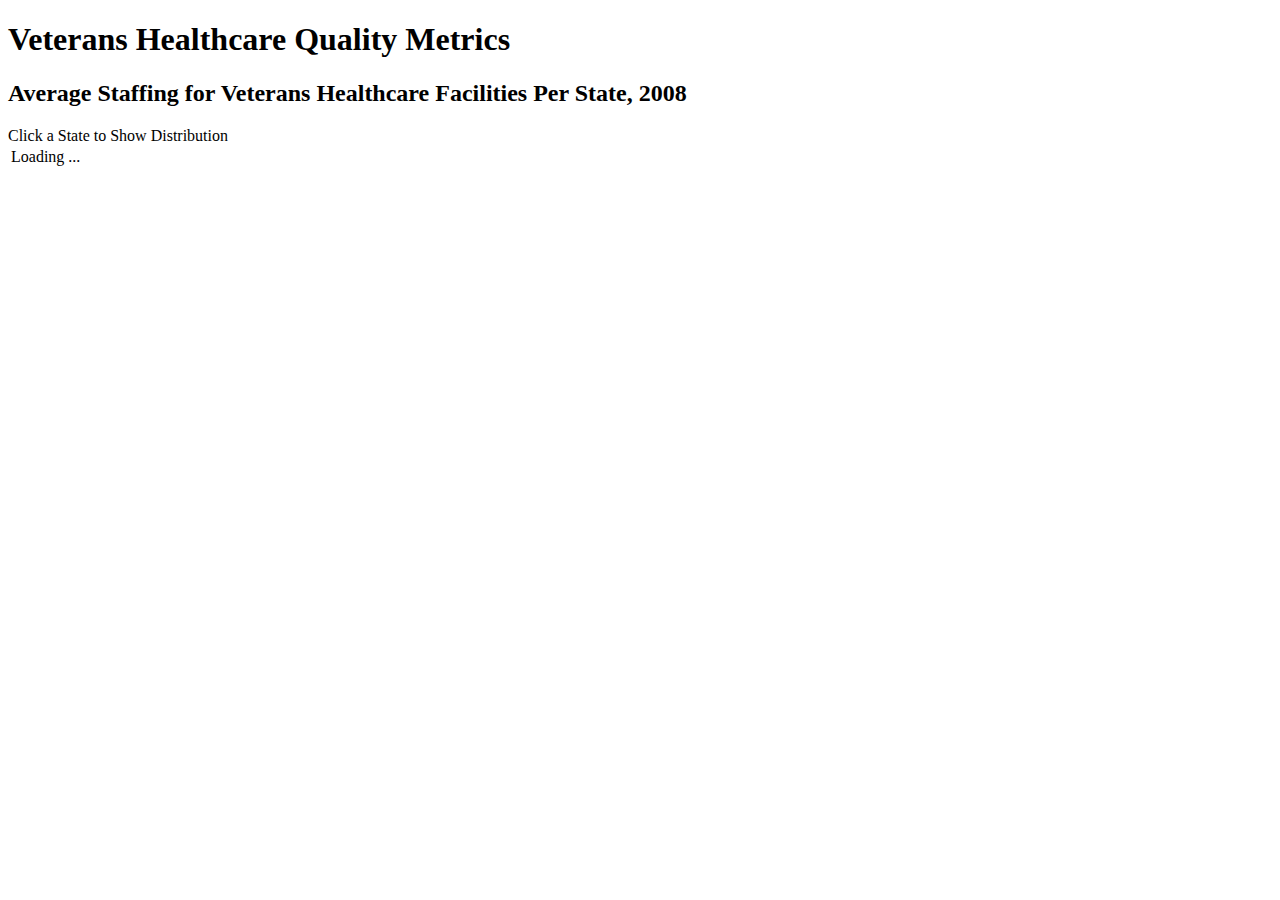
<file: dataset1205.html>
<!DOCTYPE html PUBLIC "-//W3C//DTD XHTML 1.0 Strict//EN"
    "http://www.w3.org/TR/xhtml1/DTD/xhtml1-strict.dtd">
<html xmlns="http://www.w3.org/1999/xhtml">
  <head>
		<h1>Veterans Healthcare Quality Metrics</h1>
  	<h2>Average Staffing for Veterans Healthcare Facilities Per State, 2008</h2>
		
		<!--   import Google visualization  API -->
    <script type="text/javascript" src="http://www.google.com/jsapi"></script>

    <!--   customize function -->
    <script type="text/javascript">
    /* <![CDATA[ */
      
      // load google visualization packages - STEP 1
      google.load('visualization', '1', {'packages': ['geochart', 'corechart']});
        
      // set callback function for drawing visualizations - STEP 2
      google.setOnLoadCallback(drawMap);
   
      function drawMap() {
      	//load static data - STEP 3				
				//load data using SPARQL query
				var sparqlproxy = "http://logd.tw.rpi.edu/ws/sparqlproxy.php";
				//***MODIFY queryloc
				var queryloc = "http://utdallas.edu/~kxb140230/semantic_web_project/dataset1205.sparql";    
				var service = "http://logd.tw.rpi.edu/sparql";
				var queryurl = sparqlproxy 
                + "?" + "output=gvds"
                + "&service-uri=" + encodeURIComponent(service)
                + "&query-uri=" + encodeURIComponent(queryloc) ;
				
      	var query = new google.visualization.Query(queryurl); // Send the query.
      	query.send(handleQueryResponse);
      }
  
      function  handleQueryResponse(response) {
      	// Check for query response errors. - STEP 4
      	if (response.isError()) {
           alert('Error in query: ' + response.getMessage() + ' ' + response.getDetailedMessage());
           return;
      	}

      	// read data  - STEP 5
      	var data = response.getDataTable();
				
      	// create new data - STEP 6
      	var newdata = new google.visualization.DataTable();
				//***MODIFY column definitions
      	newdata.addColumn('string', 'State');
      	newdata.addColumn('number', 'Average Staffing');
				
				var newdata2 = new google.visualization.DataTable();
				//***MODIFY column definitions
      	newdata2.addColumn('string', 'Staff Category');
      	newdata2.addColumn('number', 'Value');

        // populate each row - STEP 7
				//***MODIFY response processing code
      	var rows = data.getNumberOfRows();
      	for (var i = 0; i < rows; i++ ) {
				
      	  var state = 'US-' + data.getValue(i, 0);
					var numFacilities =  Number(data.getValue(i, 1));
					
      	  var physicians =  Number(data.getValue(i, 2));
					var nurses =  Number(data.getValue(i, 3));
					var other =  Number(data.getValue(i, 4));
					
					var staffNum = physicians + nurses + other;
					var avgStaffNum = Math.round(staffNum/numFacilities);
					newdata.addRow([state, avgStaffNum]);
      	}
      	
      	// configure map options - STEP 8
      	var options = {
					region: 'US',
					displayMode: 'regions',
					resolution: 'provinces',
					width: 900,
					height: 550,
					//colorAxis: {colors:['#FFFF00','#E00000']}
					colorAxis: {colors:['87CEEB','800080']}
				};
				
				var options2 = {
					width: 700,
					height: 550,
					pieHole: 0.4,
					//colors:['#0033FF','#00FF66', '#6600CC']
					colors:['#FFFF00','#00FF66', '#6600CC']
				};

        // define geomap instance - STEP 9
        var geochart = new google.visualization.GeoChart(document.getElementById('map_canvas'));
				geochart.draw(newdata, options);
				var chart2 = new google.visualization.PieChart(document.getElementById('piechart'));
				
				//add selection listener to geochart
				google.visualization.events.addListener(geochart, 'select', selectHandler);
				
				function selectHandler() {
					//get selected state
          var selectedItem = geochart.getSelection()[0];
          if (selectedItem) {
						//convert selection to a value
            var topping = data.getValue(selectedItem.row, 0);

						//reset data for new state selection
						var numRowsPieChart = newdata2.getNumberOfRows();
						if(numRowsPieChart > 0){
							var reset = newdata2.removeRows(0, 3)
						}
						
						//capture and process data for pie chart for selected state
						var rows2 = newdata.getNumberOfRows();
						for (var i = 0; i < rows2; i++ )
						{
								var stateName = 'US-' + topping;
								if(newdata.getValue(i, 0) == stateName){
									options2['title'] = 'US-' + topping + ': Average Staffing Distribution';
									var numFacilities =  Number(data.getValue(i, 1));
									
									var piePhysicians =  Number(data.getValue(i, 2));
									var pieNurses =  Number(data.getValue(i, 3));
									var pieOther =  Number(data.getValue(i, 4));

									var avgPiePhysician = Math.round(piePhysicians/numFacilities);
									var avgPieNurse = Math.round(pieNurses/numFacilities);
									var avgPieOther = Math.round(pieOther/numFacilities);

									newdata2.addRow(['Physicians', avgPiePhysician]);
									newdata2.addRow(['Nurses', avgPieNurse]);
									newdata2.addRow(['Other Health Professionals', avgPieOther]);
								}
						}
						//draw pie chart
						chart2.draw(newdata2, options2);
          }
        }
				
				};//handle query response function
    /* ]]> */
    </script>
  </head>
	<body>
	<div>Click a State to Show Distribution</div>
		<center>				
			<table >
				<tr>
					<td style="width: 690px; background:white"><div id='map_canvas'>Loading ...</div></td>
					<td style="width: 690px; background:white"><div id='piechart'></div></td>
				</tr>
			</table>			   
		</center>
	</body>
</html>
</file>
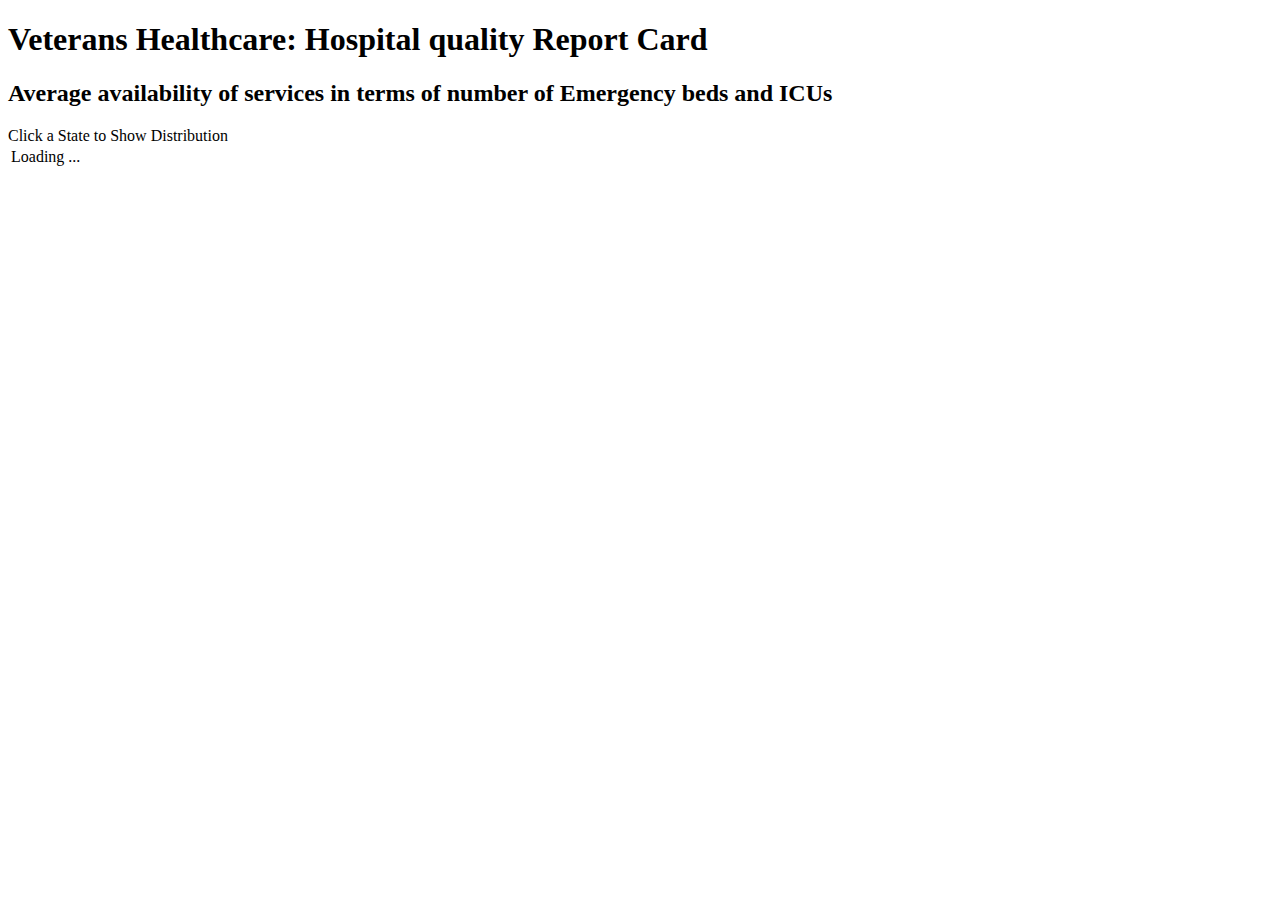
<file: dataset1210.html>
<!DOCTYPE html PUBLIC "-//W3C//DTD XHTML 1.0 Strict//EN"
    "http://www.w3.org/TR/xhtml1/DTD/xhtml1-strict.dtd">
<html xmlns="http://www.w3.org/1999/xhtml">
  <head>
		<h1>Veterans Healthcare: Hospital quality Report Card</h1>
  	<h2>Average availability of services in terms of number of Emergency beds and ICUs</h2>
		
		<!--   import Google visualization  API -->
    <script type="text/javascript" src="http://www.google.com/jsapi"></script>

    <!--   customize function -->
    <script type="text/javascript">
    /* <![CDATA[ */
      
      // load google visualization packages - STEP 1
      google.load('visualization', '1', {'packages': ['geochart', 'corechart']});
        
      // set callback function for drawing visualizations - STEP 2
      google.setOnLoadCallback(drawMap);
   
      function drawMap() {
      	//load static data - STEP 3				
				//load data using SPARQL query
				var sparqlproxy = "http://logd.tw.rpi.edu/ws/sparqlproxy.php";
				//***MODIFY queryloc
				var queryloc = "http://utdallas.edu/~kxb140230/semantic_web_project/dataset1210.sparql";    
				var service = "http://logd.tw.rpi.edu/sparql";
				var queryurl = sparqlproxy 
                + "?" + "output=gvds"
                + "&service-uri=" + encodeURIComponent(service)
                + "&query-uri=" + encodeURIComponent(queryloc) ;
				
      	var query = new google.visualization.Query(queryurl); // Send the query.
      	query.send(handleQueryResponse);
      }
  
      function  handleQueryResponse(response) {
      	// Check for query response errors. - STEP 4
      	if (response.isError()) {
           alert('Error in query: ' + response.getMessage() + ' ' + response.getDetailedMessage());
           return;
      	}

      	// read data  - STEP 5
      	var data = response.getDataTable();
				
      	// create new data - STEP 6
      	var newdata = new google.visualization.DataTable();
				//***MODIFY column definitions
      	newdata.addColumn('string', 'State');
      	newdata.addColumn('number', 'Average Services');
				
				var newdata2 = new google.visualization.DataTable();
				//***MODIFY column definitions
      	newdata2.addColumn('string', 'Services');
      	newdata2.addColumn('number', 'Value');

        // populate each row - STEP 7
				//***MODIFY response processing code
      	var rows = data.getNumberOfRows();
      	for (var i = 0; i < rows; i++ ) {
				
      	  var state = 'US-' + data.getValue(i, 0);
					var numFacilities =  Number(data.getValue(i, 1));
					
      	  var emergencyBeds =  Number(data.getValue(i, 2));
					var icu =  Number(data.getValue(i, 3));
					//var other =  Number(data.getValue(i, 4));
					
					var service = emergencyBeds + icu;
					var avgServices = Math.round(service/numFacilities);
					
					newdata.addRow([state, avgServices]);
      	}
      	
      	// configure map options - STEP 8
      	var options = {
					region: 'US',
					displayMode: 'regions',
					resolution: 'provinces',
					width: 900,
					height: 550,
					//colorAxis: {colors:['#FFFF00','#E00000']}
					colorAxis: {colors:['87CEEB','800080']}
				};
				
				var options2 = {
					width: 700,
					height: 550,
					pieHole: 0.4,
					colors:['#0033FF','#00FF66', '#6600CC']
				};

        // define geomap instance - STEP 9
        var geochart = new google.visualization.GeoChart(document.getElementById('map_canvas'));
				geochart.draw(newdata, options);
				var chart2 = new google.visualization.PieChart(document.getElementById('piechart'));
				
				//add selection listener to geochart
				google.visualization.events.addListener(geochart, 'select', selectHandler);
				
				function selectHandler() {
					//get selected state
          var selectedItem = geochart.getSelection()[0];
          if (selectedItem) {
						//convert selection to a value
            var topping = data.getValue(selectedItem.row, 0);

						//reset data for new state selection
						var numRowsPieChart = newdata2.getNumberOfRows();
						if(numRowsPieChart > 0){
							var reset = newdata2.removeRows(0, 3)
						}
						
						//capture and process data for pie chart for selected state
						var rows2 = newdata.getNumberOfRows();
						for (var i = 0; i < rows2; i++ )
						{
								var stateName = 'US-' + topping;
								if(newdata.getValue(i, 0) == stateName){
									options2['title'] = 'US-' + topping + ': Average Service Distribution';
									var numFacilities =  Number(data.getValue(i, 1));
									
									var pieEmergencyBeds =  Number(data.getValue(i, 2));
									var pieIcu =  Number(data.getValue(i, 3));
									

									var avgPieEmergencyBeds = Math.round(pieEmergencyBeds/numFacilities);
									var avgPieIcu = Math.round(pieIcu/numFacilities);
									//var avgOtherNum = Math.round(other/numFacilities);

									newdata2.addRow(['Emergency Beds', avgPieEmergencyBeds]);
									newdata2.addRow(['ICU', avgPieIcu]);
									//newdata2.addRow(['Other Health Professionals', avgOtherNum]);
								}
						}
						//draw pie chart
						chart2.draw(newdata2, options2);
          }
        }
				
				};//handle query response function
    /* ]]> */
    </script>
  </head>
	<body>
	<div>Click a State to Show Distribution</div>
		<center>				
			<table >
				<tr>
					<td style="width: 690px; background:white"><div id='map_canvas'>Loading ...</div></td>
					<td style="width: 690px; background:white"><div id='piechart'></div></td>
				</tr>
			</table>			   
		</center>
	</body>
</html>
</file>
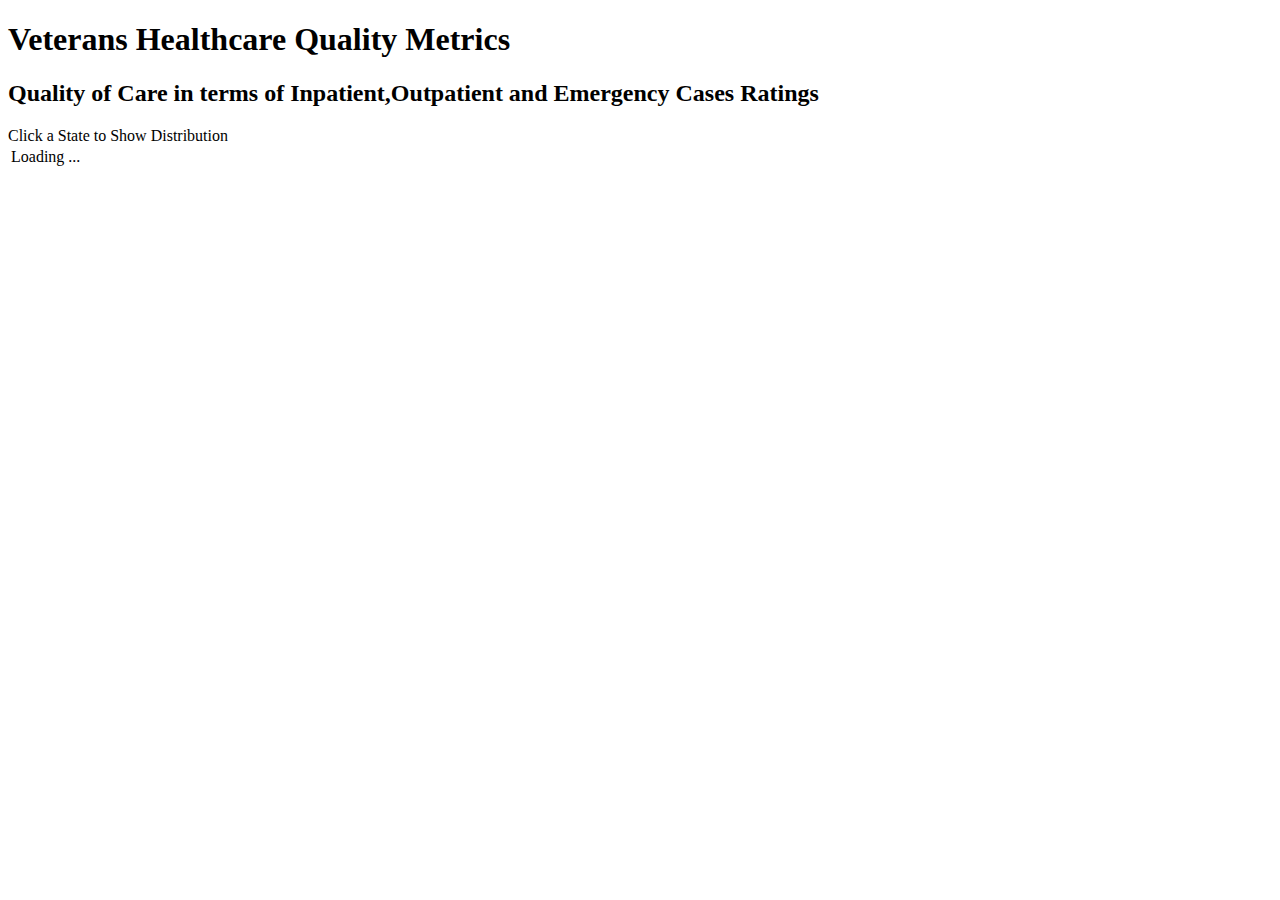
<file: dataset1212.html>
<!DOCTYPE html PUBLIC "-//W3C//DTD XHTML 1.0 Strict//EN"
    "http://www.w3.org/TR/xhtml1/DTD/xhtml1-strict.dtd">
<html xmlns="http://www.w3.org/1999/xhtml">
  <head>
		<h1>Veterans Healthcare Quality Metrics</h1>
  	<h2>Quality of Care in terms of Inpatient,Outpatient and Emergency Cases Ratings</h2>
		
		<!--   import Google visualization  API -->
    <script type="text/javascript" src="http://www.google.com/jsapi"></script>

    <!--   customize function -->
    <script type="text/javascript">
    /* <![CDATA[ */
      
      // load google visualization packages - STEP 1
      google.load('visualization', '1', {'packages': ['geochart', 'corechart']});
        
      // set callback function for drawing visualizations - STEP 2
      google.setOnLoadCallback(drawMap);
   
      function drawMap() {
      	//load static data - STEP 3				
				//load data using SPARQL query
				var sparqlproxy = "http://logd.tw.rpi.edu/ws/sparqlproxy.php";
				//***MODIFY queryloc
				var queryloc = "http://utdallas.edu/~kxb140230/semantic_web_project/dataset1212.sparql";    
				var service = "http://logd.tw.rpi.edu/sparql";
				var queryurl = sparqlproxy 
                + "?" + "output=gvds"
                + "&service-uri=" + encodeURIComponent(service)
                + "&query-uri=" + encodeURIComponent(queryloc) ;
				
      	var query = new google.visualization.Query(queryurl); // Send the query.
      	query.send(handleQueryResponse);
      }
  
      function  handleQueryResponse(response) {
      	// Check for query response errors. - STEP 4
      	if (response.isError()) {
           alert('Error in query: ' + response.getMessage() + ' ' + response.getDetailedMessage());
           return;
      	}

      	// read data  - STEP 5
      	var data = response.getDataTable();
				
      	// create new data - STEP 6
      	var newdata = new google.visualization.DataTable();
				//***MODIFY column definitions
      	newdata.addColumn('string', 'State');
      	newdata.addColumn('number', 'Average Patient Rating');
				
				var newdata2 = new google.visualization.DataTable();
				//***MODIFY column definitions
      	newdata2.addColumn('string', 'Patients');
      	newdata2.addColumn('number', 'Value');

        // populate each row - STEP 7
				//***MODIFY response processing code
      	var rows = data.getNumberOfRows();
      	for (var i = 0; i < rows; i++ ) {
				
      	  var state = 'US-' + data.getValue(i, 0);
					var numFacilities =  Number(data.getValue(i, 1));
					
      	  var emergency =  Number(data.getValue(i, 2));
					var inpatient =  Number(data.getValue(i, 3));
					var outpatient =  Number(data.getValue(i, 4));
					
					var total = (emergency + inpatient + outpatient)/3;
					var avgPatients = Math.round(total/numFacilities);
					
					newdata.addRow([state, avgPatients]);
      	}
      	
      	// configure map options - STEP 8
      	var options = {
					region: 'US',
					displayMode: 'regions',
					resolution: 'provinces',
					width: 900,
					height: 550,
					//colorAxis: {colors:['#FFFF00','#E00000']}
					colorAxis: {colors:['87CEEB','800080']}
				};
				
				var options2 = {
					width: 700,
					height: 550,
					pieHole: 0.4,
					//colors:['#0033FF','#00FF66', '#6600CC']
					colors:['#FFFF00','#00FF66', '#6600CC']
				};

        // define geomap instance - STEP 9
        var geochart = new google.visualization.GeoChart(document.getElementById('map_canvas'));
				geochart.draw(newdata, options);
				var chart2 = new google.visualization.PieChart(document.getElementById('piechart'));
				
				//add selection listener to geochart
				google.visualization.events.addListener(geochart, 'select', selectHandler);
				
				function selectHandler() {
					//get selected state
          var selectedItem = geochart.getSelection()[0];
          if (selectedItem) {
						//convert selection to a value
            var topping = data.getValue(selectedItem.row, 0);

						//reset data for new state selection
						var numRowsPieChart = newdata2.getNumberOfRows();
						if(numRowsPieChart > 0){
							var reset = newdata2.removeRows(0, 3)
						}
						
						//capture and process data for pie chart for selected state
						var rows2 = newdata.getNumberOfRows();
						for (var i = 0; i < rows2; i++ )
						{
								var stateName = 'US-' + topping;
								if(newdata.getValue(i, 0) == stateName){
									options2['title'] = 'US-' + topping + ': Average Patient Rating Distribution';
									var numFacilities =  Number(data.getValue(i, 1));
									
									var pieEmergency =  Number(data.getValue(i, 2));
									var pieInpatient =  Number(data.getValue(i, 3));
									var pieOutpatient =  Number(data.getValue(i, 4));

									var avgPieEmergency = Math.round(pieEmergency/numFacilities);
									var avgPieInpatient = Math.round(pieInpatient/numFacilities);
									var avgPieOutpatient = Math.round(pieOutpatient/numFacilities);

									newdata2.addRow(['Emergency Cases', avgPieEmergency]);
									newdata2.addRow(['Inpatient', avgPieInpatient]);
									newdata2.addRow(['Outpatient', avgPieOutpatient]);
								}
						}
						//draw pie chart
						chart2.draw(newdata2, options2);
          }
        }
				
				};//handle query response function
    /* ]]> */
    </script>
  </head>
	<body>
	<div>Click a State to Show Distribution</div>
		<center>				
			<table >
				<tr>
					<td style="width: 690px; background:white"><div id='map_canvas'>Loading ...</div></td>
					<td style="width: 690px; background:white"><div id='piechart'></div></td>
				</tr>
			</table>			   
		</center>
	</body>
</html>
</file>
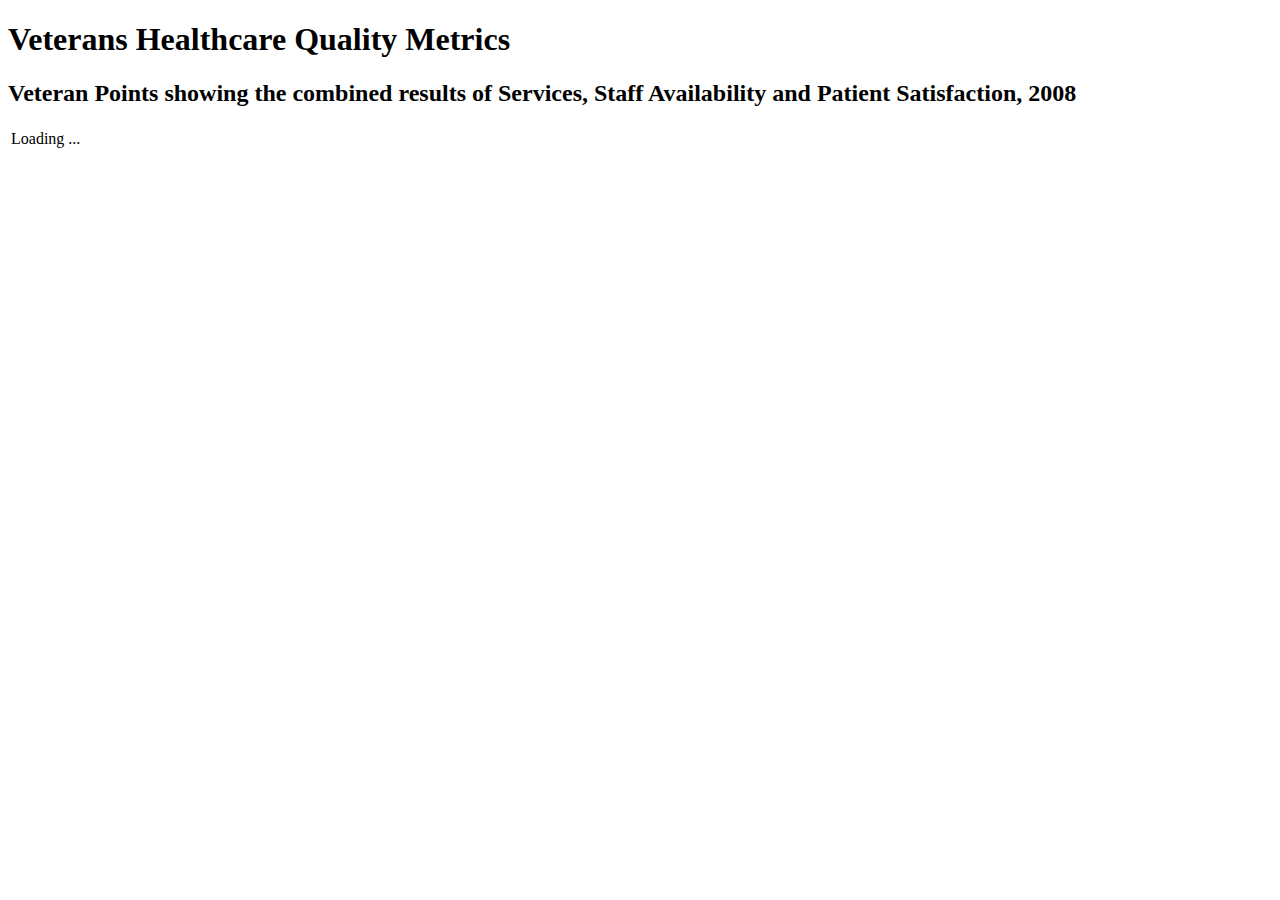
<file: datasetcombined.html>
<!DOCTYPE html PUBLIC "-//W3C//DTD XHTML 1.0 Strict//EN"
    "http://www.w3.org/TR/xhtml1/DTD/xhtml1-strict.dtd">
<html xmlns="http://www.w3.org/1999/xhtml">
  <head>
		<h1>Veterans Healthcare Quality Metrics</h1>
  	<h2>Veteran Points showing the combined results of Services, Staff Availability and Patient Satisfaction, 2008</h2>
		
		<!--   import Google visualization  API -->
    <script type="text/javascript" src="http://www.google.com/jsapi"></script>

    <!--   customize function -->
    <script type="text/javascript">
    /* <![CDATA[ */
      

      // load google visualization packages - STEP 1
      google.load('visualization', '1', {'packages': ['geochart']});
        
      // set callback function for drawing visualizations - STEP 2
      google.setOnLoadCallback(drawMap);
   
      function drawMap() {
      	//load static data - STEP 3
      	//var queryurl = "http://logd.tw.rpi.edu/demo/building-logd-visualizations/mashup-353-population-1356-agi.js";
		  //load data using SPARQL query
		  var sparqlproxy = "http://logd.tw.rpi.edu/ws/sparqlproxy.php";
		  var queryloc = "http://utdallas.edu/~kxb140230/semantic_web_project/datasetcombined.sparql";      
		  var service = "http://logd.tw.rpi.edu/sparql";
		  var queryurl = sparqlproxy 
                + "?" + "output=gvds"
                + "&service-uri=" + encodeURIComponent(service)
                + "&query-uri=" + encodeURIComponent(queryloc) ;
      	var query = new google.visualization.Query(queryurl); // Send the query.
      	query.send(handleQueryResponse);
      }
  
      function  handleQueryResponse(response){
      	// Check for query response errors. - STEP 4
      	if (response.isError()) {
           alert('Error in query: ' + response.getMessage() + ' ' + response.getDetailedMessage());
           return;
      	}
		
      	// read data  - STEP 5
      	var data = response.getDataTable();
      	
      	// create new data - STEP 6
      	var newdata = new google.visualization.DataTable();
		var stateTotals = new google.visualization.DataTable();
		
      	newdata.addColumn('string', 'State');
      	newdata.addColumn('number', 'nurse');
		newdata.addColumn('number', 'physician');
		newdata.addColumn('number', 'others');
		newdata.addColumn('number', 'emergencyBeds');
		newdata.addColumn('number', 'icu');
		newdata.addColumn('number', 'emergency');
		newdata.addColumn('number', 'inpatient');
		newdata.addColumn('number', 'outpatient');
		/*
		newdata.addColumn('number', 'Other Staffing');
		newdata.addColumn('number', 'Cardiac');
		newdata.addColumn('number', 'Urology');
		newdata.addColumn('number', 'Thoraic');
		newdata.addColumn('number', 'Ortho');
		newdata.addColumn('number', 'Other');
		newdata.addColumn('number', 'Vascular');
		*/				
		stateTotals.addColumn('string', 'State');
		stateTotals.addColumn('number', 'noOfNurse');
		stateTotals.addColumn('number', 'noOfPhysician');
		stateTotals.addColumn('number', 'noOfOthers');
		stateTotals.addColumn('number', 'noOfEmergencyBeds');
		stateTotals.addColumn('number', 'noOfIcu');
		stateTotals.addColumn('number', 'emergencyRating');
		stateTotals.addColumn('number', 'inpatientRating');
		stateTotals.addColumn('number', 'OutPatientRating');
		/*
		stateTotals.addColumn('number', 'Other');
		stateTotals.addColumn('number', 'Cardiac');
		stateTotals.addColumn('number', 'Urology');
		stateTotals.addColumn('number', 'Thoraic');
		stateTotals.addColumn('number', 'Ortho');
		stateTotals.addColumn('number', 'Other');
		stateTotals.addColumn('number', 'Vascular');
		*/
		
        // populate each row - STEP 7
      	var rows = data.getNumberOfRows();
		var nextValues = [];
		var stateValues = [];
		
		//Adds the first row to newdata, which consists of the first row of data, with
		//all NaN values converted to 0.
		
		var lastIndex = newdata.addRow(constructDataArray(data, 0)); //add the first row to newdata
		
		stateValues.push(newdata.getValue(lastIndex, 0)); //push the state name onto stateValues
		
		//Build the array that will make the first line of stateValues
		
		for (var j = 1; j < newdata.getNumberOfColumns(); j++)
		{			
			currentValue = newdata.getValue(lastIndex, j);
			//pushes 1 for facilities with data, 0 otherwise (this assumes that the row has been
			//preprocessed with constructDataArray).
			if (currentValue > 0)
			{
				
				stateValues.push(1);  
			}	
			else
			{
				
				stateValues.push(0);
			}
		}
		
		//Use the constructed array to create the first row of stateTotals
		stateTotals.addRow(stateValues);
		
		//Clear the arrays for the next pass
		nextValues = [];
		stateValues = [];
				
		//Construct the remaining rows
		
      	for (var i = 1; i < rows; i++ )
      	{	
		  //Prepare the next row of raw data
		  nextValues = (constructDataArray(data,i)).concat();
		  
		  //If the state is the same as the last one we added, if we are still
		  //processing facilities in the same state as the last row processed,
		  //we update the average satisfaction if the facility has nonzero
		  //satisfaction
		  if (nextValues[0] == newdata.getValue(lastIndex,0))
		  {			
			
			for (var j = 1; j < newdata.getNumberOfColumns(); j++)
			{
			    
				if (nextValues[j] > 0)
				{
					
					var oldValue = newdata.getValue(lastIndex, j);
					stateTotals.setCell(lastIndex, j, stateTotals.getValue(lastIndex, j) + 1); //Update stateTotals with the new number of rated facilities PROBLEM
															
					var updatedValue = oldValue + nextValues[j]; //Add in the new values
					newdata.setCell(lastIndex, j, updatedValue); //The new average is where it belongs now
				}
			}
			
		  }
		  
		  //If the state is different from the last, we create a new row in the newdata table
		  //We also start a new row in the stateTotals dataTable
		  else
		  {
				i
				stateValues.push(nextValues[0]); //Push the state name
				
				for (var j = 1; j < newdata.getNumberOfColumns(); j++)
				{
					
					if (nextValues[j] > 0)
					{
						stateValues.push(1);
					}	
					else
					{
						stateValues.push(0);
					}
				}
				
				stateTotals.addRow(stateValues); //Add the new row to the stateTotals table
				lastIndex = newdata.addRow(nextValues); //Add the new row to the newData
		  }
		  //Clear the arrays for the next pass
		  nextValues = [];  
		  stateValues = [];
      	}
		
		rows = newdata.getNumberOfRows();
		var columns = newdata.getNumberOfColumns();
		
		for (var i = 0; i < rows; i++)
		{
			for (var j = 1; j < columns; j++)
			{
				var newValue = newdata.getValue(i,j);
				if (newValue > 0)
				{
					newValue = newValue / stateTotals.getValue(i,j);
					newdata.setCell(i, j, newValue);
				}
			}
		}
		
				
		var staffData = newdata.clone();
		
		for (var i = 0; i < rows; i++)
		{
			/*
			newdata.setCell(i, 1, aggregateRow(newdata, i, 1, 7, "avg"));
			newdata.setCell(i, 7, aggregateRow(newdata, i, 7, 10, "sum"));
			newdata.setCell(i, 10, aggregateRow(newdata, i, 10, 16, "sum"));
			*/
			
			serviceNormalized = (i, 4, aggregateRow(newdata, i, 4, 6, "avg"))/4.758;
			staffNormalized = (i, 4, aggregateRow(newdata, i, 4, 6, "avg"))/324.591 ;
			patientRatingNormalized =  (i, 6, aggregateRow(newdata, i, 6, 9, "avg"))/87.251 ;
			//Get the sum of the columns required
			//newdata.setCell(i, 1, aggregateRow(newdata, i, 1, 4, "avg"));
			//newdata.setCell(i, 4, aggregateRow(newdata, i, 4, 6, "avg"));
			//newdata.setCell(i, 6, aggregateRow(newdata, i, 6, 9, "avg"));
			
			newdata.setCell(i, 1, staffNormalized);
			newdata.setCell(i, 4, serviceNormalized);
			newdata.setCell(i, 6, patientRatingNormalized);
		} 
		
		//Calculate the staff to procedure ratio
		/*
		for (var i = 0; i < rows; i++)
		{
			newdata.setCell(i, 1, calculateRatio(newdata, i, 7, 10));
		}
		*/
		//Calculate the sum of the services, staffs and patient satisfaction
		
		for (var i = 0; i < rows; i++)
		{
			//var temp = sum(newdata, i,1, 4, 6)
			newdata.setCell(i, 1, sum(newdata, i,1, 4, 6));
			
		}
		
		
		//Remove excess columns and rename the column with a more accurate label.
		newdata.removeColumns(2, 8); 		 	
		newdata.setColumnLabel(1, 'Veterans Points');		
      	// configure map options - STEP 8
      	var options = {};
      	options['region'] = 'US';	// show US map
      	options['displayMode'] = 'regions';
		options['resolution'] = 'provinces';
      	options['width'] = 900;
      	options['height'] = 550;
		//options['colorAxis'] = {colors:['#FFFF00','#E00000']};
		options['colorAxis'] = {colors:['FFFF00','9ACD32']};

        // define geomap instance - STEP 9
        var viz = document.getElementById('map_canvas');
        
		new google.visualization.GeoChart(viz).draw(newdata, options );
		//new google.visualization.GeoMap(viz).draw(staffData, options);
		
      }
	  
	  //Takes a dataTable and row index, and replaces all NaN values with 0
	  //Returns an array (to be used for creation of data rows in new dataTables.
	  //This must be done before attempting any aggregation (sum, average) of 
	  //Items from set 1209.
	  function constructDataArray(data, row)
	  {
		var currentCellValue;
		var finalIndex = data.getNumberOfColumns();
		
		var rowData = [];
		rowData.push('US-' + data.getValue(row, 0));
				
		for (var i = 1; i < finalIndex; i++)
		{			
			currentCellValue = data.getValue(row, i);
			
			if (isNaN(currentCellValue))
			{
				rowData.push(0);
			}
			else
			{
				rowData.push(currentCellValue);
			}
		}
		
		return rowData;	  
	  }
	  
	  //Takes a dataTable object representing the 
	  function averageValues(rawData, totals)
	  {
		var rawDataRows = rawData.getNumberOfRows();
		var totalDataRows = rawData.getNumberOfRows();
		
		for (var i = 1; i < rawDataRows; i++ )
		{
			
			rawData.setCell(i, 1, rawData.getValue(i, 1)/totals.getValue(i,1));		
		}
		
		return rawData; 	  
	  }
	  
	  //Returns an aggregation of values (in a single row) 
	  //Takes a dataTable object, the row index to take values from, the index of the first column 
	  //to aggregate, the index of the column to stop aggregation on, and the type of aggregation.
	  //aggregation type must be "sum" or "avg".
	  function aggregateRow(data, row, startIndex, finishIndex, comboType)
	  {	
      	if (comboType != 'sum' && comboType != 'avg') {
           alert('Error in argument: ' + comboType + ' is not a valid type of aggregation');
           return;
      	}
	  
		var runningTotal = 0;
		var totalPopulated = 0;
				
		for (var i = startIndex; i < finishIndex; i++)
		{
			currentSatisfaction = data.getValue(row, i);
			if (isNaN(currentSatisfaction) || currentSatisfaction == 0)
			{
				runningTotal += 0;
			}
			else
			{
				runningTotal += currentSatisfaction;
				totalPopulated++;
			}
		}
		
		if (comboType == 'sum')
		{
			return runningTotal;
		}
		else
		{
			if(isNaN(Math.round(runningTotal/totalPopulated)))
			{
				return 0;
			}
			return (Math.round(runningTotal/totalPopulated));
		}
				
	  }
	  
	  //Returns the ratio of one value to another (as a decimal) for a pair of
	  //same-row items in a dataTable object.
	  function calculateRatio(data, row, column1, column2)
	  {
		if (column2 == 0)
		{
			return 0;
		}
		return (Math.round(data.getValue(row, column2)/data.getValue(row,column1)));
	  }
	  
	  function sum(data, row, column1, column2, column3)
	  {
	  
	 return data.getValue(row,column1) + data.getValue(row,column2) + data.getValue(row,column3);
	  }
	  
	  
	  function getStateCounts() {
	  
	  }
    /* ]]> */
    </script>	
	</head>
  <body>
		<div> </div>	
			<table >
				<tr>
					<td style="width: 690px; background:white"><div id='map_canvas'>Loading ...</div></td>
				</tr>
			</table>			   
	</body>
</html>
</file>
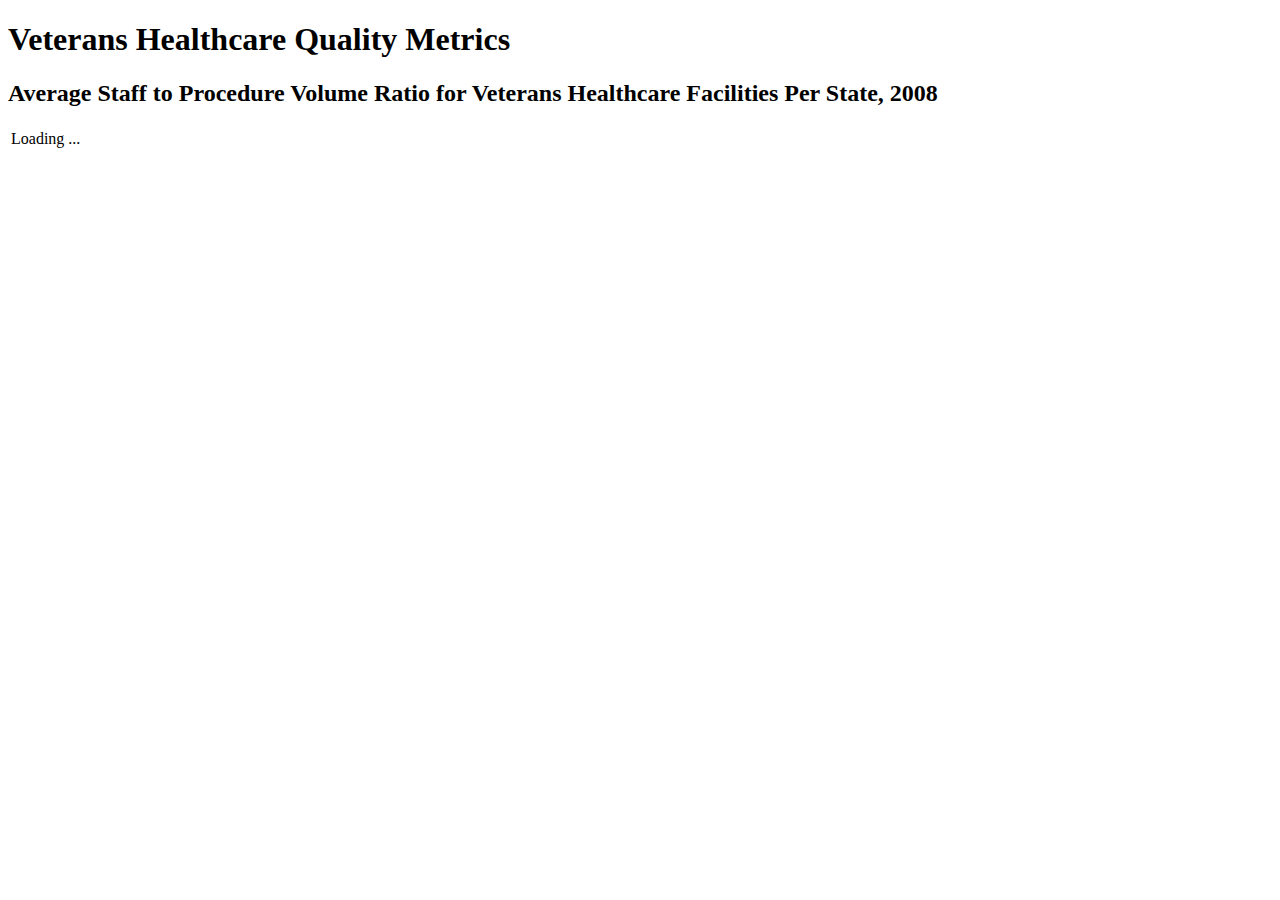
<file: queries/datasetcombined_test.html>
<!DOCTYPE html PUBLIC "-//W3C//DTD XHTML 1.0 Strict//EN"
    "http://www.w3.org/TR/xhtml1/DTD/xhtml1-strict.dtd">
<html xmlns="http://www.w3.org/1999/xhtml">
  <head>
		<h1>Veterans Healthcare Quality Metrics</h1>
  	<h2>Average Staff to Procedure Volume Ratio for Veterans Healthcare Facilities Per State, 2008</h2>
		
		<!--   import Google visualization  API -->
    <script type="text/javascript" src="http://www.google.com/jsapi"></script>

    <!--   customize function -->
    <script type="text/javascript">
    /* <![CDATA[ */
      

      // load google visualization packages - STEP 1
      google.load('visualization', '1', {'packages': ['geochart']});
        
      // set callback function for drawing visualizations - STEP 2
      google.setOnLoadCallback(drawMap);
   
      function drawMap() {
      	//load static data - STEP 3
      	//var queryurl = "http://logd.tw.rpi.edu/demo/building-logd-visualizations/mashup-353-population-1356-agi.js";
		  //load data using SPARQL query
		  var sparqlproxy = "http://logd.tw.rpi.edu/ws/sparqlproxy.php";
		  var queryloc = "http://www.utdallas.edu/~kxb140230/semantic_web_project/datasetcombined.sparql";    
		  var service = "http://logd.tw.rpi.edu/sparql";
		  var queryurl = sparqlproxy 
                + "?" + "output=gvds"
                + "&service-uri=" + encodeURIComponent(service)
                + "&query-uri=" + encodeURIComponent(queryloc) ;
      	var query = new google.visualization.Query(queryurl); // Send the query.
      	query.send(handleQueryResponse);
      }
  
      function  handleQueryResponse(response){
      	// Check for query response errors. - STEP 4
      	if (response.isError()) {
           alert('Error in query: ' + response.getMessage() + ' ' + response.getDetailedMessage());
           return;
      	}

      	// read data  - STEP 5
      	var data = response.getDataTable();
      	
      	// create new data - STEP 6
      	var newdata = new google.visualization.DataTable();
		var stateTotals = new google.visualization.DataTable();
		
      	newdata.addColumn('string', 'State');
      	newdata.addColumn('number', 'nurse');
		newdata.addColumn('number', 'physician');
		newdata.addColumn('number', 'others');
		newdata.addColumn('number', 'emergencyBeds');
		newdata.addColumn('number', 'icu');
		newdata.addColumn('number', 'emergency');
		newdata.addColumn('number', 'inpatient');
		newdata.addColumn('number', 'outpatient');
		/*
		newdata.addColumn('number', 'Other Staffing');
		newdata.addColumn('number', 'Cardiac');
		newdata.addColumn('number', 'Urology');
		newdata.addColumn('number', 'Thoraic');
		newdata.addColumn('number', 'Ortho');
		newdata.addColumn('number', 'Other');
		newdata.addColumn('number', 'Vascular');
		*/				
		stateTotals.addColumn('string', 'State');
		stateTotals.addColumn('number', 'noOfNurse');
		stateTotals.addColumn('number', 'noOfPhysician');
		stateTotals.addColumn('number', 'noOfOthers');
		stateTotals.addColumn('number', 'noOfEmergencyBeds');
		stateTotals.addColumn('number', 'noOfIcu');
		stateTotals.addColumn('number', 'emergencyRating');
		stateTotals.addColumn('number', 'inpatientRating');
		stateTotals.addColumn('number', 'OutPatientRating');
		/*
		stateTotals.addColumn('number', 'Other');
		stateTotals.addColumn('number', 'Cardiac');
		stateTotals.addColumn('number', 'Urology');
		stateTotals.addColumn('number', 'Thoraic');
		stateTotals.addColumn('number', 'Ortho');
		stateTotals.addColumn('number', 'Other');
		stateTotals.addColumn('number', 'Vascular');
		*/
		
        // populate each row - STEP 7
      	var rows = data.getNumberOfRows();
		var nextValues = [];
		var stateValues = [];
		
		//Adds the first row to newdata, which consists of the first row of data, with
		//all NaN values converted to 0.
		var lastIndex = newdata.addRow(constructDataArray(data, 0)); //add the first row to newdata
		
		stateValues.push(newdata.getValue(lastIndex, 0)); //push the state name onto stateValues
		
		//Build the array that will make the first line of stateValues
		
		for (var j = 1; j < newdata.getNumberOfColumns(); j++)
		{			
			currentValue = newdata.getValue(lastIndex, j);
			//pushes 1 for facilities with data, 0 otherwise (this assumes that the row has been
			//preprocessed with constructDataArray).
			if (currentValue > 0)
			{
				
				stateValues.push(1);  
			}	
			else
			{
				
				stateValues.push(0);
			}
		}
		
		//Use the constructed array to create the first row of stateTotals
		stateTotals.addRow(stateValues);
		//Clear the arrays for the next pass
		nextValues = [];
		stateValues = [];
				
		//Construct the remaining rows
		
      	for (var i = 1; i < rows; i++ )
      	{	
		  //Prepare the next row of raw data
		  nextValues = (constructDataArray(data,i)).concat();
		  
		  //If the state is the same as the last one we added, if we are still
		  //processing facilities in the same state as the last row processed,
		  //we update the average satisfaction if the facility has nonzero
		  //satisfaction
		  if (nextValues[0] == newdata.getValue(lastIndex,0))
		  {			
			for (var j = 1; j < newdata.getNumberOfColumns(); j++)
			{
				if (nextValues[j] > 0)
				{
					
					var oldValue = newdata.getValue(lastIndex, j);
					stateTotals.setCell(lastIndex, j, stateTotals.getValue(lastIndex, j) + 1); //Update stateTotals with the new number of rated facilities PROBLEM
															
					var updatedValue = oldValue + nextValues[j]; //Add in the new values
					newdata.setCell(lastIndex, j, updatedValue); //The new average is where it belongs now
				}
			}
		  }
		  //If the state is different from the last, we create a new row in the newdata table
		  //We also start a new row in the stateTotals dataTable
		  else
		  {
				stateValues.push(nextValues[0]); //Push the state name
				
				for (var j = 1; j < newdata.getNumberOfColumns(); j++)
				{
					
					if (nextValues[j] > 0)
					{
						stateValues.push(1);
					}	
					else
					{
						stateValues.push(0);
					}
				}
				
				stateTotals.addRow(stateValues); //Add the new row to the stateTotals table
				lastIndex = newdata.addRow(nextValues); //Add the new row to the newData
		  }
		  //Clear the arrays for the next pass
		  nextValues = [];  
		  stateValues = [];
      	}
		
		rows = newdata.getNumberOfRows();
		var columns = newdata.getNumberOfColumns();
		
		for (var i = 0; i < rows; i++)
		{
			for (var j = 1; j < columns; j++)
			{
				var newValue = newdata.getValue(i,j);
				if (newValue > 0)
				{
					newValue = newValue / stateTotals.getValue(i,j);
					newdata.setCell(i, j, newValue);
				}
			}
		}
				
		var staffData = newdata.clone();
		
		for (var i = 0; i < rows; i++)
		{
			/*
			newdata.setCell(i, 1, aggregateRow(newdata, i, 1, 7, "avg"));
			newdata.setCell(i, 7, aggregateRow(newdata, i, 7, 10, "sum"));
			newdata.setCell(i, 10, aggregateRow(newdata, i, 10, 16, "sum"));
			*/
			//Get the sum of the columns required
			newdata.setCell(i, 1, aggregateRow(newdata, i, 1, 4, "avg"));
			newdata.setCell(i, 4, aggregateRow(newdata, i, 4, 6, "avg"));
			newdata.setCell(i, 6, aggregateRow(newdata, i, 6, 9, "avg"));
		} 
		
		//Calculate the staff to procedure ratio
		/*
		for (var i = 0; i < rows; i++)
		{
			newdata.setCell(i, 1, calculateRatio(newdata, i, 7, 10));
		}
		*/
		//Calculate the sum of the services, staffs and patient satisfaction
		
		for (var i = 0; i < rows; i++)
		{
			newdata.setCell(i, 1, sum(newdata, i,1, 7, 10));
		}
		
		//Remove excess columns and rename the column with a more accurate label.
		newdata.removeColumns(2, 8); 		 	
		newdata.setColumnLabel(1, 'Veterans Points');		
      	// configure map options - STEP 8
      	var options = {};
      	options['region'] = 'US';	// show US map
      	options['displayMode'] = 'regions';
		options['resolution'] = 'provinces';
      	options['width'] = 900;
      	options['height'] = 550;
		options['colorAxis'] = {colors:['#FFFF00','#E00000']};

        // define geomap instance - STEP 9
        var viz = document.getElementById('map_canvas');
        
		new google.visualization.GeoChart(viz).draw(newdata, options );
		//new google.visualization.GeoMap(viz).draw(staffData, options);
		
      }
	  
	  //Takes a dataTable and row index, and replaces all NaN values with 0
	  //Returns an array (to be used for creation of data rows in new dataTables.
	  //This must be done before attempting any aggregation (sum, average) of 
	  //Items from set 1209.
	  function constructDataArray(data, row)
	  {
		var currentCellValue;
		var finalIndex = data.getNumberOfColumns();
		
		var rowData = [];
		rowData.push('US-' + data.getValue(row, 0));
				
		for (var i = 1; i < finalIndex; i++)
		{			
			currentCellValue = data.getValue(row, i);
			
			if (isNaN(currentCellValue))
			{
				rowData.push(0);
			}
			else
			{
				rowData.push(currentCellValue);
			}
		}
		
		return rowData;	  
	  }
	  
	  //Takes a dataTable object representing the 
	  function averageValues(rawData, totals)
	  {
		var rawDataRows = rawData.getNumberOfRows();
		var totalDataRows = rawData.getNumberOfRows();
		
		for (var i = 1; i < rawDataRows; i++ )
		{
			
			rawData.setCell(i, 1, rawData.getValue(i, 1)/totals.getValue(i,1));		
		}
		
		return rawData; 	  
	  }
	  
	  //Returns an aggregation of values (in a single row) 
	  //Takes a dataTable object, the row index to take values from, the index of the first column 
	  //to aggregate, the index of the column to stop aggregation on, and the type of aggregation.
	  //aggregation type must be "sum" or "avg".
	  function aggregateRow(data, row, startIndex, finishIndex, comboType)
	  {	
      	if (comboType != 'sum' && comboType != 'avg') {
           alert('Error in argument: ' + comboType + ' is not a valid type of aggregation');
           return;
      	}
	  
		var runningTotal = 0;
		var totalPopulated = 0;
				
		for (var i = startIndex; i < finishIndex; i++)
		{
			currentSatisfaction = data.getValue(row, i);
			if (isNaN(currentSatisfaction) || currentSatisfaction == 0)
			{
				runningTotal += 0;
			}
			else
			{
				runningTotal += currentSatisfaction;
				totalPopulated++;
			}
		}
		
		if (comboType == 'sum')
		{
			return runningTotal;
		}
		else
		{
			return (Math.round(runningTotal/totalPopulated));
		}
				
	  }
	  
	  //Returns the ratio of one value to another (as a decimal) for a pair of
	  //same-row items in a dataTable object.
	  function calculateRatio(data, row, column1, column2)
	  {
		if (column2 == 0)
		{
			return 0;
		}
		return (Math.round(data.getValue(row, column2)/data.getValue(row,column1)));
	  }
	  
	  function sum((data, row, column1, column2, column3)
	  {
	  if (column2 == 0)
		{
			//return data.getValue(row,column1);
		}
	 return data.getValue(row,column1) + data.getValue(row,column2) + data.getValue(row,column3);
	  }
	  
	  
	  function getStateCounts() {
	  
	  }
    /* ]]> */
    </script>	
	</head>
  <body>
		<div> </div>	
			<table >
				<tr>
					<td style="width: 690px; background:white"><div id='map_canvas'>Loading ...</div></td>
				</tr>
			</table>			   
	</body>
</html>
</file>
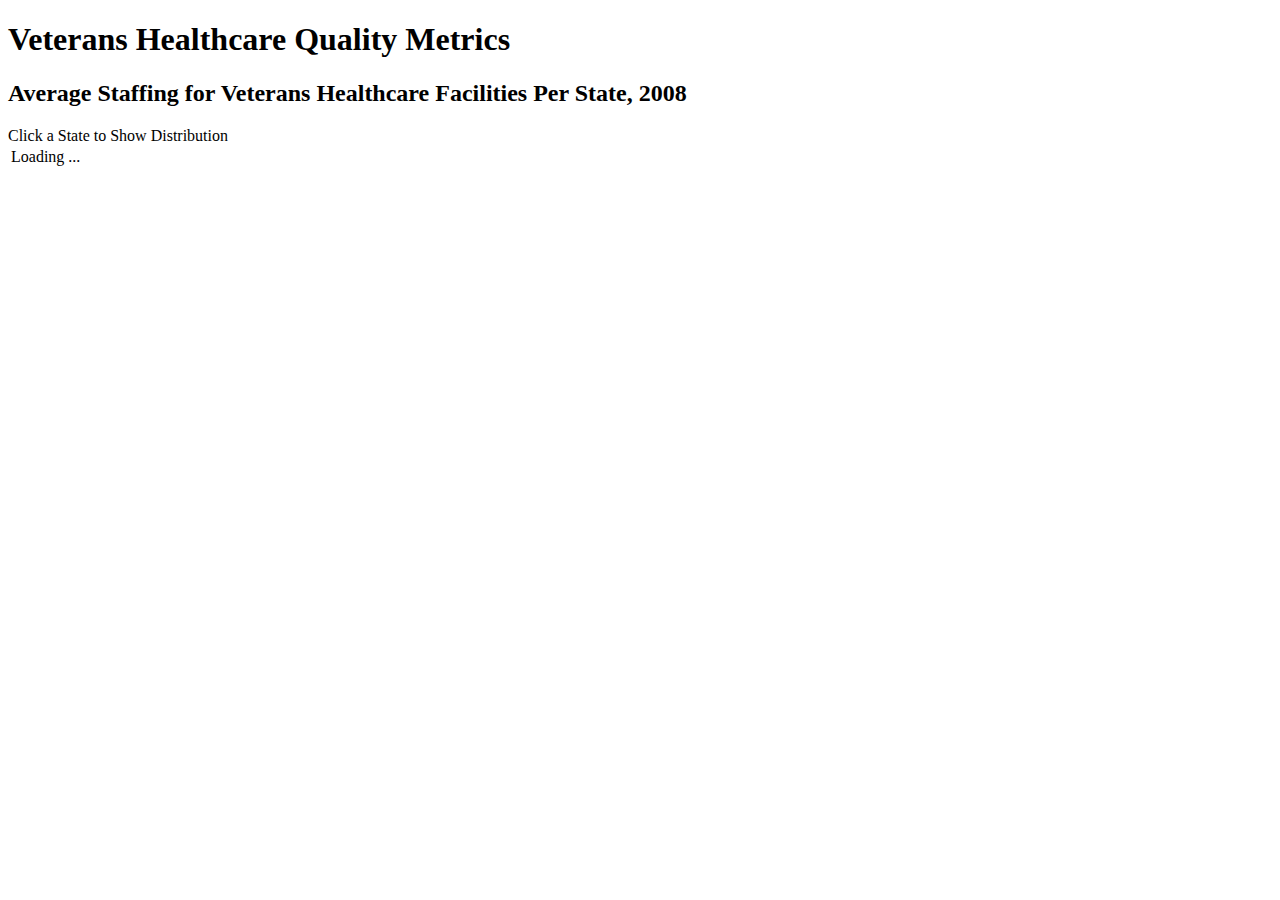
<file: scrap/combinedDataset.html>
<!DOCTYPE html PUBLIC "-//W3C//DTD XHTML 1.0 Strict//EN"
    "http://www.w3.org/TR/xhtml1/DTD/xhtml1-strict.dtd">
<html xmlns="http://www.w3.org/1999/xhtml">
  <head>
		<h1>Veterans Healthcare Quality Metrics</h1>
  	<h2>Average Staffing for Veterans Healthcare Facilities Per State, 2008</h2>
		
		<!--   import Google visualization  API -->
    <script type="text/javascript" src="http://www.google.com/jsapi"></script>

    <!--   customize function -->
    <script type="text/javascript">
    /* <![CDATA[ */
      
      // load google visualization packages - STEP 1
      google.load('visualization', '1', {'packages': ['geochart', 'corechart']});
        
      // set callback function for drawing visualizations - STEP 2
      google.setOnLoadCallback(drawMap);
   
      function drawMap() {
      	//load static data - STEP 3				
				//load data using SPARQL query
				var sparqlproxy = "http://logd.tw.rpi.edu/ws/sparqlproxy.php";
				//***MODIFY queryloc
				var queryloc = "http://www.utdallas.edu/~kxb140230/semantic_web_project/datasetcombined.sparql";    
				var service = "http://logd.tw.rpi.edu/sparql";
				var queryurl = sparqlproxy 
                + "?" + "output=gvds"
                + "&service-uri=" + encodeURIComponent(service)
                + "&query-uri=" + encodeURIComponent(queryloc) ;
				
      	var query = new google.visualization.Query(queryurl); // Send the query.
      	query.send(handleQueryResponse);
      }
  
      function  handleQueryResponse(response) {
      	// Check for query response errors. - STEP 4
      	if (response.isError()) {
           alert('Error in query: ' + response.getMessage() + ' ' + response.getDetailedMessage());
           return;
      	}

      	// read data  - STEP 5
      	var data = response.getDataTable();
				
      	// create new data - STEP 6
      	var newdata = new google.visualization.DataTable();
				//***MODIFY column definitions
      	newdata.addColumn('string', 'State');
      	newdata.addColumn('number', 'Veteran Formula');
				
				var newdata2 = new google.visualization.DataTable();
				//***MODIFY column definitions
      	newdata2.addColumn('string', 'Point Distribution');
      	newdata2.addColumn('number', 'Value');

        // populate each row - STEP 7
				//***MODIFY response processing code
      	var rows = data.getNumberOfRows();
      	for (var i = 0; i < rows; i++ ) {
				
					var state = 'US-' + data.getValue(i, 0);
					var numFacilities =  Number(data.getValue(i, 1));
					
					//Get Services details
					var physicians =  Number(data.getValue(i, 2));
					var nurses =  Number(data.getValue(i, 3));
					var other =  Number(data.getValue(i, 4));
					
					var staffNum = physicians + nurses + other;
					var avgStaffNum = Math.round(staffNum/numFacilities);
					var percentageStaff = Math.round(avgStaffNum/100);
					
					//Calculate Services
					var numberOfBeds = Number(data.getValue(i,5));
					var icu = Number(data.getValue(i,6));
					
					var services = numberOfBeds + icu;
					var avgServices = Math.round(services/numFacilities);
					var percentageServices = Math.round(avgServices*100);
					
					
					//Calculate Patient Satisfaction
					var emergency = Number(data.getValue(i,7));
					var inpatient = Number(data.getValue(i,8));
					var outpatient = Number(data.getValue(i,9));
					
					var avgPatientSatisfaction = (emergency + inpatient + outpatient)/3;
					var percentagePatientSatisfaction = avgPatientSatisfaction;
					
					var avgPoint = percentageStaff + percentageServices + percentagePatientSatisfaction;
					alert(avgPoint);
					newdata.addRow([state, avgPoint]);
					
      	}
      	
      	// configure map options - STEP 8
      	var options = {
					region: 'US',
					displayMode: 'regions',
					resolution: 'provinces',
					width: 900,
					height: 550,
					colorAxis: {colors:['#FFFF00','#E00000']}
				};
				
				var options2 = {
					width: 700,
					height: 550,
					pieHole: 0.4,
					colors:['#0033FF','#00FF66', '#6600CC']
				};

        // define geomap instance - STEP 9
        var geochart = new google.visualization.GeoChart(document.getElementById('map_canvas'));
				geochart.draw(newdata, options);
				var chart2 = new google.visualization.PieChart(document.getElementById('piechart'));
				
				//add selection listener to geochart
				google.visualization.events.addListener(geochart, 'select', selectHandler);
				
				function selectHandler() {
					//get selected state
          var selectedItem = geochart.getSelection()[0];
          if (selectedItem) {
						//convert selection to a value
            var topping = data.getValue(selectedItem.row, 0);

						//reset data for new state selection
						var numRowsPieChart = newdata2.getNumberOfRows();
						if(numRowsPieChart > 0){
							var reset = newdata2.removeRows(0, 3)
						}
						
						//capture and process data for pie chart for selected state
						var rows2 = newdata.getNumberOfRows();
						for (var i = 0; i < rows2; i++ )
						{
								var stateName = 'US-' + topping;
								if(newdata.getValue(i, 0) == stateName){
									options2['title'] = 'US-' + topping + ': Average Staffing Distribution';
									var numFacilities =  Number(data.getValue(i, 1));
									
									var piePhysicians =  Number(data.getValue(i, 2));
									var pieNurses =  Number(data.getValue(i, 3));
									var pieOther =  Number(data.getValue(i, 4));
					
									var pieStaffNum = piePhysicians + pieNurses + pieOther;
									var pieAvgStaffNum = Math.round(pieStaffNum/numFacilities);
									var piePercentageStaff = Math.round(pieAvgStaffNum/100);
					
									//Calculate Services
									var pieNumberOfBeds = Number(data.getValue(i,5));
									var pieIcu = Number(data.getValue(i,6));
					
									var pieServices = pieNumberOfBeds + pieIcu;
									var pieAvgServices = Math.round(pieServices/numFacilities);
									var piePercentageServices = Math.round(avgServices/100);
					
					
									//Calculate Patient Satisfaction
									var pieEmergency = Number(data.getValue(i,7));
									var pieInpatient = Number(data.getValue(i,8));
									var pieOutpatient = Number(data.getValue(i,9));
					
									var avgPatienSatisfaction = (pieEmergency + pieInpatient + pieOutpatient)/3 ;
									var piePercentagePatientSatisfaction = pieAvgPatientSatisfaction;

									newdata2.addRow(['Staff Points', piePercentageStaff]);
									newdata2.addRow(['Services Points', piePercentageServices]);
									newdata2.addRow(['Patient Satisfaction', piePercentagePatientSatisfaction]);
								}
						}
						//draw pie chart
						chart2.draw(newdata2, options2);
          }
        }
				
				};//handle query response function
    /* ]]> */
    </script>
  </head>
	<body>
	<div>Click a State to Show Distribution</div>
		<center>				
			<table >
				<tr>
					<td style="width: 690px; background:white"><div id='map_canvas'>Loading ...</div></td>
					<td style="width: 690px; background:white"><div id='piechart'></div></td>
				</tr>
			</table>			   
		</center>
	</body>
</html>
</file>
